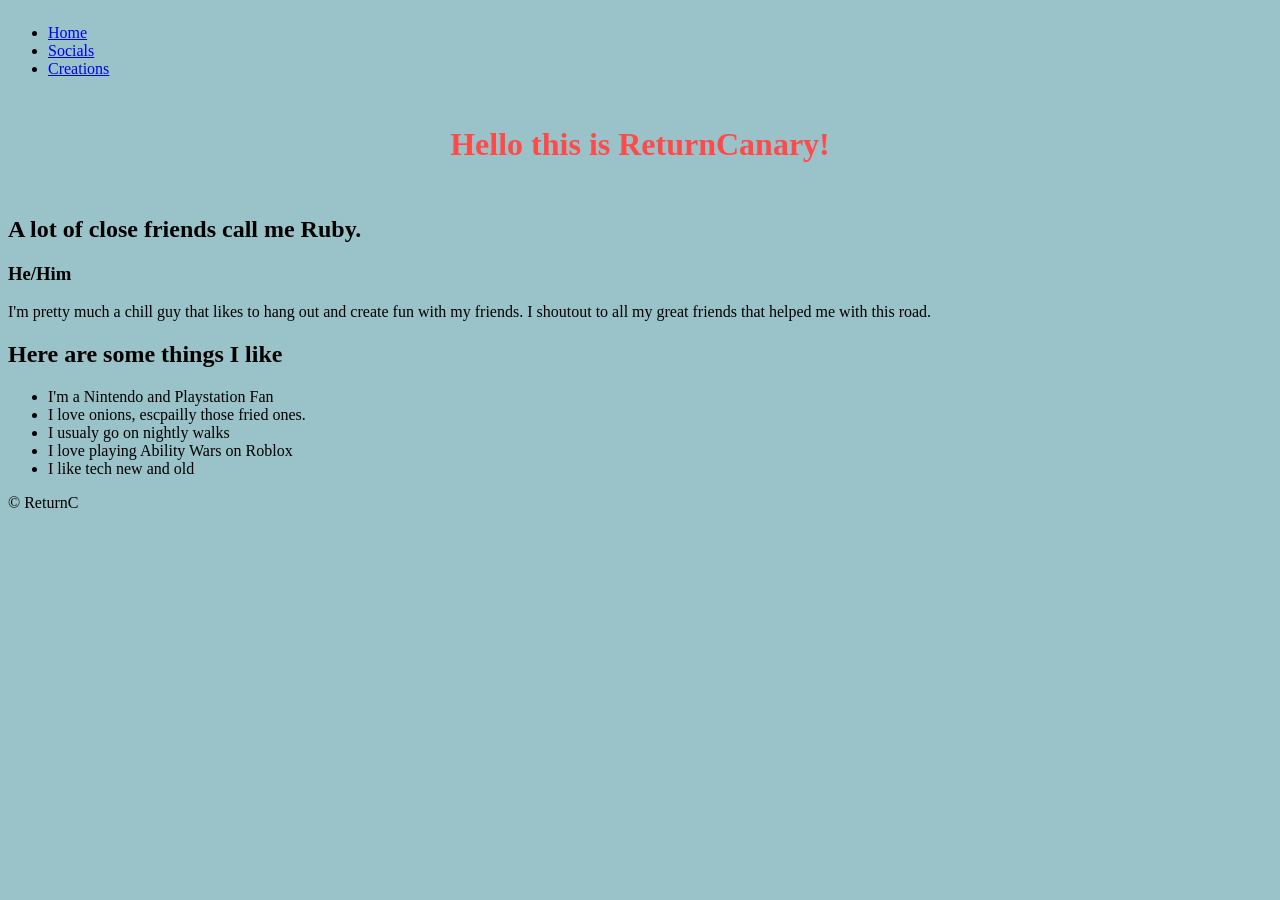
<file: index.html>
<!DOCTYPE html>
<html lang="en">
<head>
    <meta charset="UTF-8">
    <meta name="viewport" content="width=device-width, initial-scale=1.0">
    <link rel="stylesheet" href="index.css">
    <title>About Me</title>
</head>
<body>
    <nav>
     <!--  icon goes here --> 
        <ul>
            <li><a href="index.html">Home</a></li>
            <li><a href="socials.html">Socials</a></li>
            <li><a href="index.html">Creations</a></li>
        </ul>
    </nav>
    <header>
            <h1>Hello this is ReturnCanary!</h1>
    </header>
    <main>
        <h2>A lot of close friends call me Ruby.</h2>
        <h3>He/Him</h3>
        <p>I'm pretty much a chill guy that likes to hang out and create fun with my friends. I shoutout to all my great friends that helped me with this road.</p>
        <h2>Here are some things I like</h2>
        <ul>
            <li>I'm a Nintendo and Playstation Fan</li>
            <li>I love onions, escpailly those fried ones.</li>
            <li>I usualy go on nightly walks</li>
            <li>I love playing Ability Wars on Roblox</li>
            <li>I like tech new and old</li>
        </ul>
    </main>
    <footer>
        <!-- Footer line of images will go here. -->
        <p>&copy; ReturnC</p>
    </footer>
</body>
</html>
</file>
<file: index.css>
header {
    color: #fe4a49ff;
    text-align: center;
    padding: 11px;
}

body {
    background-color: #9ac2c9ff;
}

nav {
    display: flex;
    list-style: none;
}
</file>
